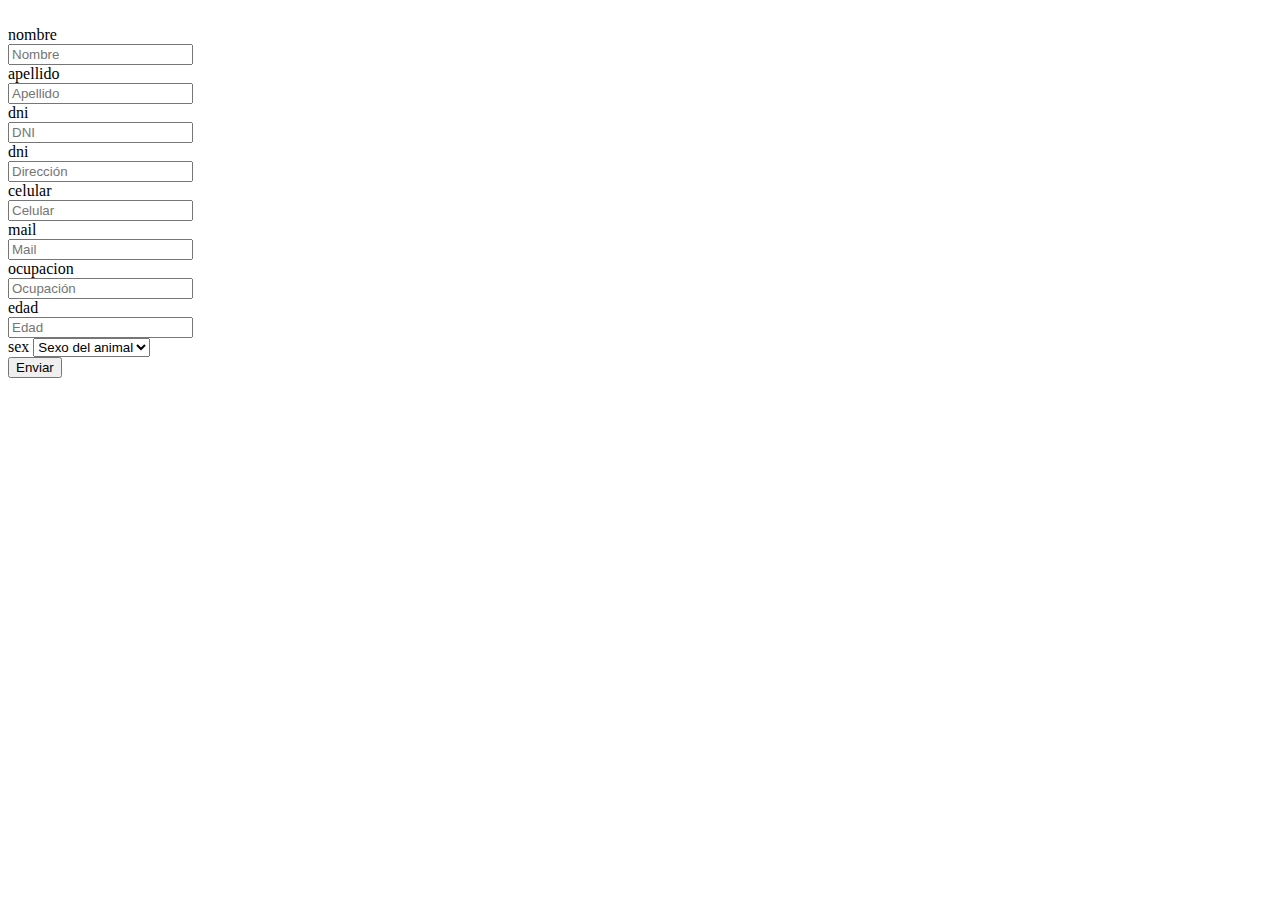
<file: forms/form.html>
<!DOCTYPE html>
<html lang="en">
<head>
    <meta charset="UTF-8">
    <meta http-equiv="X-UA-Compatible" content="IE=edge">
    <meta name="viewport" content="width=device-width, initial-scale=1.0">
    <link href="https://cdn.jsdelivr.net/npm/bootstrap@5.0.2/dist/css/bootstrap.min.css" rel="stylesheet" integrity="sha384-EVSTQN3/azprG1Anm3QDgpJLIm9Nao0Yz1ztcQTwFspd3yD65VohhpuuCOmLASjC" crossorigin="anonymous">

    <title>Form</title>
</head>
<body>
    <form class="row row-cols-lg-auto g-3 align-items-center" action="https://sheetdb.io/api/v1/zuy188vdmafue" method="POST" id="sheetdb-form" autocomplete="off">
        <div class="col-12"><br>
          <label class="visually-hidden" for="inlineFormInputGroupUsername">nombre</label>
          <div class="input-group"> 
            <input type="text" class="form-control" id="inlineFormInputGroupUsername" placeholder="Nombre" name="data[Nombre]">
          </div>
        </div>

        <div class="col-12">
            <label class="visually-hidden" for="inlineFormInputGroupUsername">apellido</label>
            <div class="input-group"> 
              <input type="text" class="form-control" id="inlineFormInputGroupUsername" placeholder="Apellido" name="data[Apellido]">
            </div>
          </div>

          <div class="col-12">
            <label class="visually-hidden" for="inlineFormInputGroupUsername">dni</label>
            <div class="input-group"> 
              <input type="number" class="form-control" id="inlineFormInputGroupUsername" placeholder="DNI" name="data[DNI]">
            </div>
          </div>
          
          <div class="col-12">
            <label class="visually-hidden" for="inlineFormInputGroupUsername">dni</label>
            <div class="input-group"> 
              <input type="text" class="form-control" id="inlineFormInputGroupUsername" placeholder="Dirección" name="data[Dirección]">
            </div>
          </div>
          
          <div class="col-12">
            <label class="visually-hidden" for="inlineFormInputGroupUsername">celular</label>
            <div class="input-group"> 
              <input type="text" class="form-control" id="inlineFormInputGroupUsername" placeholder="Celular" name="data[Celular]">
            </div>

          </div><div class="col-12">
            <label class="visually-hidden" for="inlineFormInputGroupUsername">mail</label>
            <div class="input-group"> 
              <input type="mail" class="form-control" id="inlineFormInputGroupUsername" placeholder="Mail" name="data[Mail]">
            </div>
          </div>

        </div><div class="col-12">
            <label class="visually-hidden" for="inlineFormInputGroupUsername">ocupacion</label>
            <div class="input-group"> 
              <input type="text" class="form-control" id="inlineFormInputGroupUsername" placeholder="Ocupación" name="data[Ocupación]">
            </div>
          </div>
        

        </div><div class="col-12">
            <label class="visually-hidden" for="inlineFormInputGroupUsername">edad</label>
            <div class="input-group"> 
              <input type="text" class="form-control" id="inlineFormInputGroupUsername" placeholder="Edad" name="data[edad]">
            </div>
          </div>

        <div class="col-12">
          <label class="visually-hidden" for="inlineFormSelectPref">sex</label>
          <select class="form-select" id="inlineFormSelectPref" name="data[Sexo]">
            <option selected disabled>Sexo del animal</option>
            <option value="Macho">Macho</option>
            <option value="Hembra">Hembra</option>
          </select>
        </div>
      
        
      
        <div class="col-12">
          <button type="submit" class="btn btn-outline-secondary">Enviar</button>
        </div>
      </form>
    <script src="https://cdn.jsdelivr.net/npm/bootstrap@5.0.2/dist/js/bootstrap.bundle.min.js" integrity="sha384-MrcW6ZMFYlzcLA8Nl+NtUVF0sA7MsXsP1UyJoMp4YLEuNSfAP+JcXn/tWtIaxVXM" crossorigin="anonymous"></script>  

    <script>
        var form = document.getElementById('sheetdb-form');
        form.addEventListener("submit", e => {
          e.preventDefault();
          fetch(form.action, {
              method : "POST",
              body: new FormData(document.getElementById("sheetdb-form")),
          }).then(
              response => response.json()
          ).then((html) => {
            // you can put any JS code here
            alert('ENVIADO')
          });
        });
      </script>



</body>
</html>
</file>
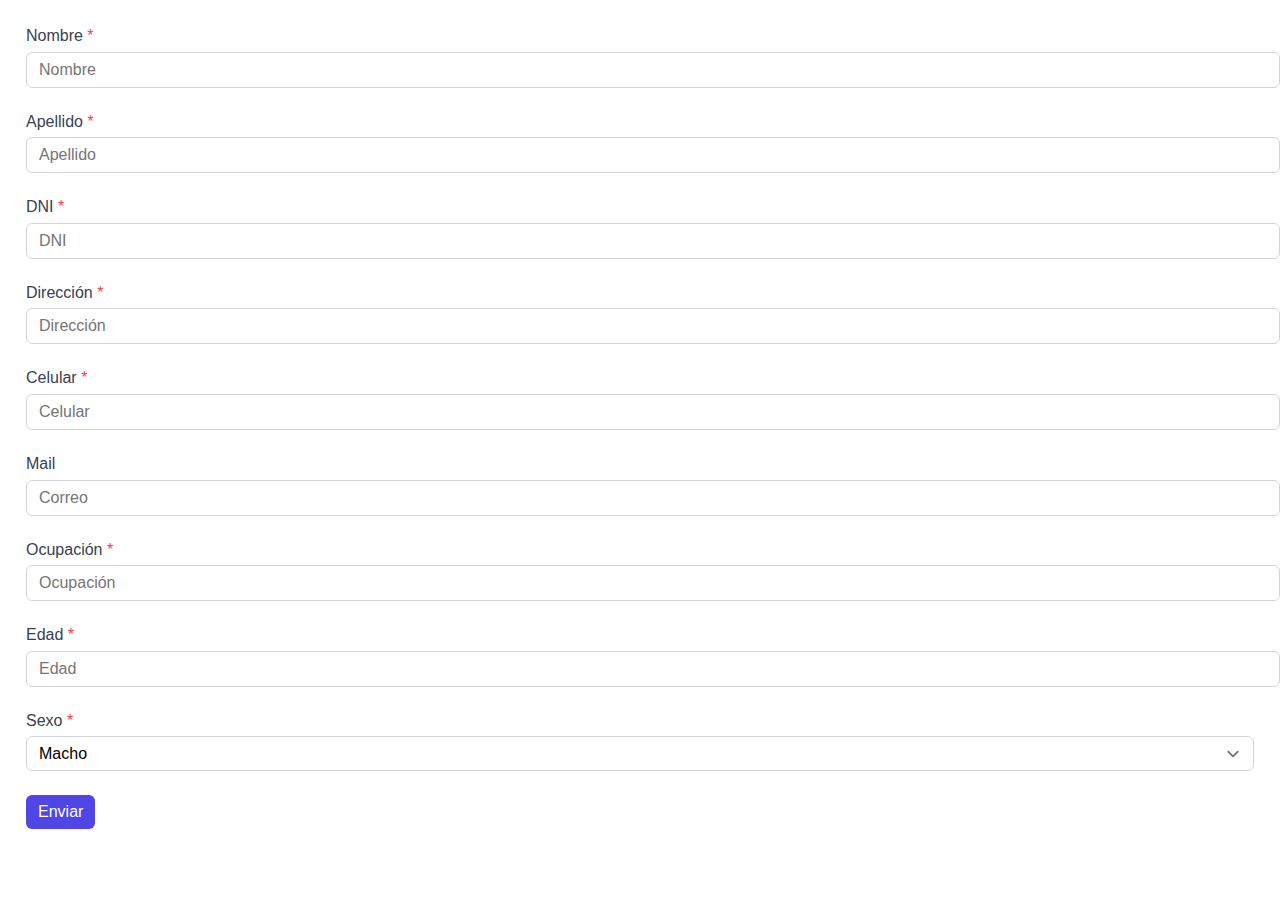
<file: forms/formulario.html>
<!DOCTYPE html>
<html lang="en">
<head>
    <meta charset="UTF-8">
    <meta http-equiv="X-UA-Compatible" content="IE=edge">
    <meta name="viewport" content="width=device-width, initial-scale=1.0">
    <link href="https://cdn.jsdelivr.net/npm/bootstrap@5.0.2/dist/css/bootstrap.min.css" rel="stylesheet" integrity="sha384-EVSTQN3/azprG1Anm3QDgpJLIm9Nao0Yz1ztcQTwFspd3yD65VohhpuuCOmLASjC" crossorigin="anonymous">

    <title>Form</title>
</head>
<body style="font-size: 3rem;">
    <!-- <script src="https://sheetdb.io/s/f/bp6988cw30ohy.js"></script> -->
    <script src="script.js"></script>
    
    <script src="https://cdn.jsdelivr.net/npm/bootstrap@5.0.2/dist/js/bootstrap.bundle.min.js" integrity="sha384-MrcW6ZMFYlzcLA8Nl+NtUVF0sA7MsXsP1UyJoMp4YLEuNSfAP+JcXn/tWtIaxVXM" crossorigin="anonymous" aria-placeholder="off"></script>  

    <script>
        var form = document.getElementById('sheetdb-form');
        form.addEventListener("submit", e => {
          e.preventDefault();
          fetch(form.action, {
              method : "POST",
              body: new FormData(document.getElementById("sheetdb-form")),
          }).then(
              response => response.json()
          ).then((html) => {
            // you can put any JS code here
            alert('ENVIADO')
          });
        });
      </script>



</body>
</html>
</file>
